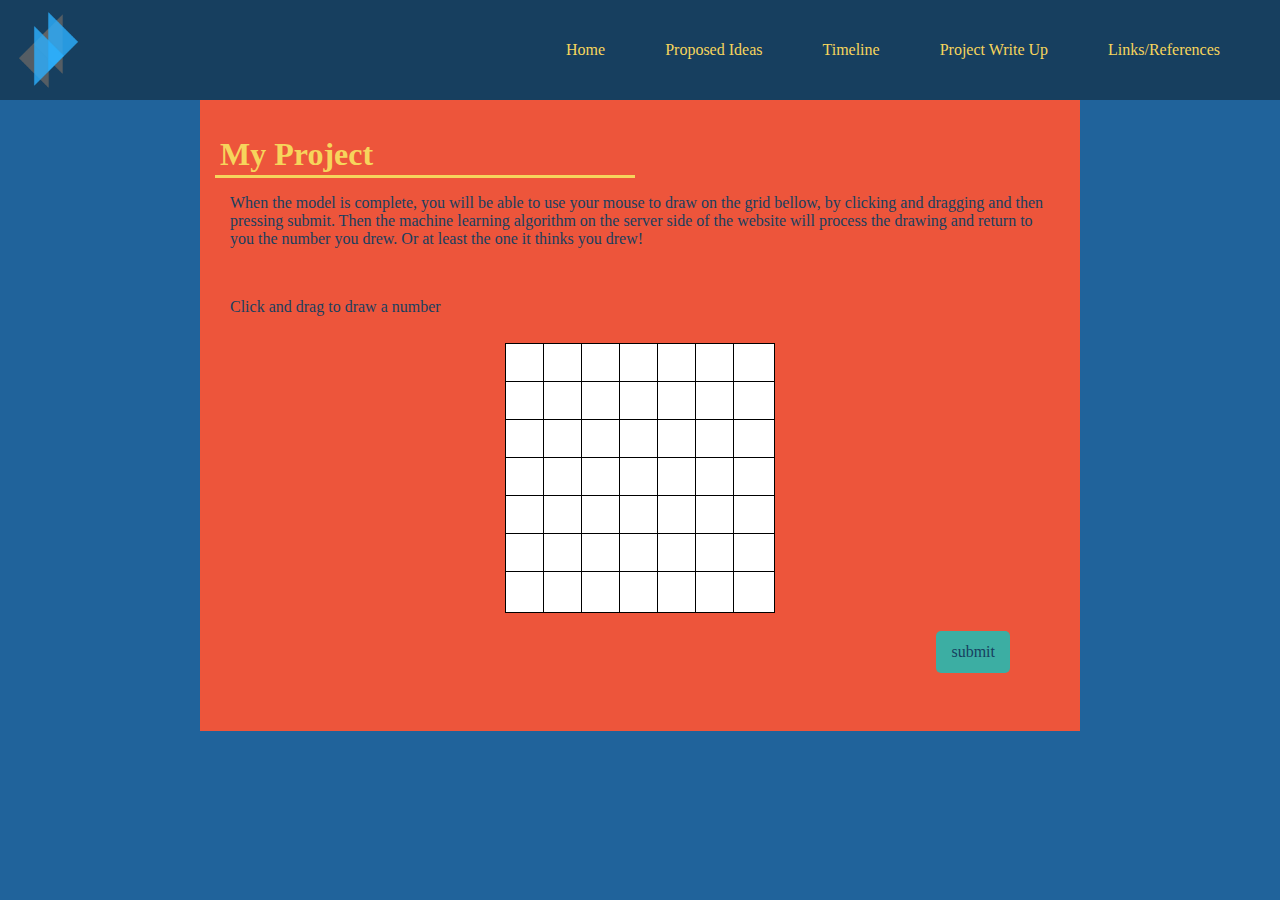
<file: index.html>
<html lang="en">
  <head>
    <meta charset="UTF-8" />
    <meta name="viewport" content="width=device-width, initial-scale=1.0" />
    <title>My Project | Home</title>
    <link rel="stylesheet" href="main.css" />
  </head>
  <body>
    <div id="topmenu">
      <img id="toplogo" src="images\logo.jpg" alt="logo" />
      <a class="topmenu" id="rightmost" href="pages\references.html"
        >Links/References</a
      >
      <a class="topmenu" href="pages\writeup.html">Project Write Up</a>
      <a class="topmenu" href="pages\timeline.html">Timeline</a>
      <a class="topmenu" href="pages\ideas.html">Proposed Ideas</a>
      <a class="topmenu" href="index.html">Home</a>
    </div>
    <div id="mainbody">
      <div class="body">
        <h1>My Project</h1>
        <hr align="left" />
        <p class="body">
          When the model is complete, you will be able to use your mouse to draw
          on the grid bellow, by clicking and dragging and then pressing submit.
          Then the machine learning algorithm on the server side of the website
          will process the drawing and return to you the number you drew. Or at
          least the one it thinks you drew!
        </p>
        <br />
        <p class="body">
          Click and drag to draw a number
        </p>
      </div>
      <div class="body" align="center">
        <div class="grid-container">
          <div class="grid"></div>
          <div class="grid"></div>
          <div class="grid"></div>
          <div class="grid"></div>
          <div class="grid"></div>
          <div class="grid"></div>
          <div class="grid"></div>
          <div class="grid"></div>
          <div class="grid"></div>
          <div class="grid"></div>
          <div class="grid"></div>
          <div class="grid"></div>
          <div class="grid"></div>
          <div class="grid"></div>
          <div class="grid"></div>
          <div class="grid"></div>
          <div class="grid"></div>
          <div class="grid"></div>
          <div class="grid"></div>
          <div class="grid"></div>
          <div class="grid"></div>
          <div class="grid"></div>
          <div class="grid"></div>
          <div class="grid"></div>
          <div class="grid"></div>
          <div class="grid"></div>
          <div class="grid"></div>
          <div class="grid"></div>
          <div class="grid"></div>
          <div class="grid"></div>
          <div class="grid"></div>
          <div class="grid"></div>
          <div class="grid"></div>
          <div class="grid"></div>
          <div class="grid"></div>
          <div class="grid"></div>
          <div class="grid"></div>
          <div class="grid"></div>
          <div class="grid"></div>
          <div class="grid"></div>
          <div class="grid"></div>
          <div class="grid"></div>
          <div class="grid"></div>
          <div class="grid"></div>
          <div class="grid"></div>
          <div class="grid"></div>
          <div class="grid"></div>
          <div class="grid"></div>
          <div class="grid"></div>
        </div>
        <br />
        <div class="button"><p class="button1">submit</p></div>
      </div>
    </div>
  </body>
</html>
</file>
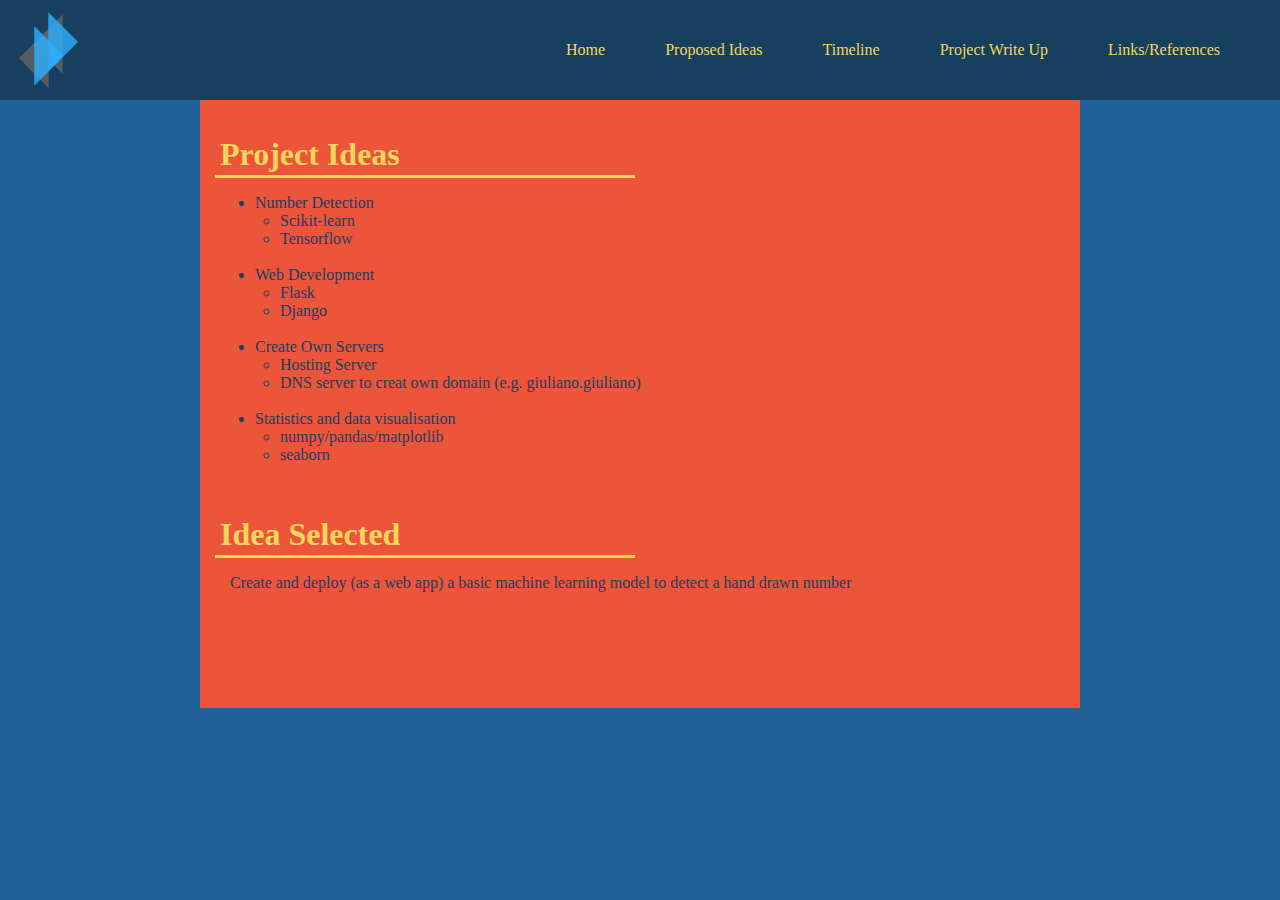
<file: pages/ideas.html>
<html lang="en">
  <head>
    <meta charset="UTF-8" />
    <meta name="viewport" content="width=device-width, initial-scale=1.0" />
    <title>My Project | Propesed Ideas</title>
    <link rel="stylesheet" href="..\main.css" />
  </head>
  <body>
    <div id="topmenu">
      <img id="toplogo" src="..\images\logo.jpg" alt="logo" />
      <a class="topmenu" id="rightmost" href="references.html"
        >Links/References</a
      >
      <a class="topmenu" href="writeup.html">Project Write Up</a>
      <a class="topmenu" href="timeline.html">Timeline</a>
      <a class="topmenu" href="ideas.html">Proposed Ideas</a>
      <a class="topmenu" href="..\index.html">Home</a>
    </div>
    <div id="mainbody">
      <div class="body">
        <h1>Project Ideas</h1>
        <hr align="left" />
        <ul>
          <li>Number Detection</li>
          <ul>
            <li>Scikit-learn</li>
            <li>Tensorflow</li>
          </ul>
          <br />
          <li>Web Development</li>
          <ul>
            <li>Flask</li>
            <li>Django</li>
          </ul>
          <br />
          <li>Create Own Servers</li>
          <ul>
            <li>Hosting Server</li>
            <li>DNS server to creat own domain (e.g. giuliano.giuliano)</li>
          </ul>
          <br />
          <li>Statistics and data visualisation</li>
          <ul>
            <li>numpy/pandas/matplotlib</li>
            <li>seaborn</li>
          </ul>
        </ul>
      </div>
      <div class="body">
        <h1>Idea Selected</h1>
        <hr align="left" />
        <p class="body">
          Create and deploy (as a web app) a basic machine learning model to
          detect a hand drawn number
        </p>
      </div>
    </div>
  </body>
</html>
</file>
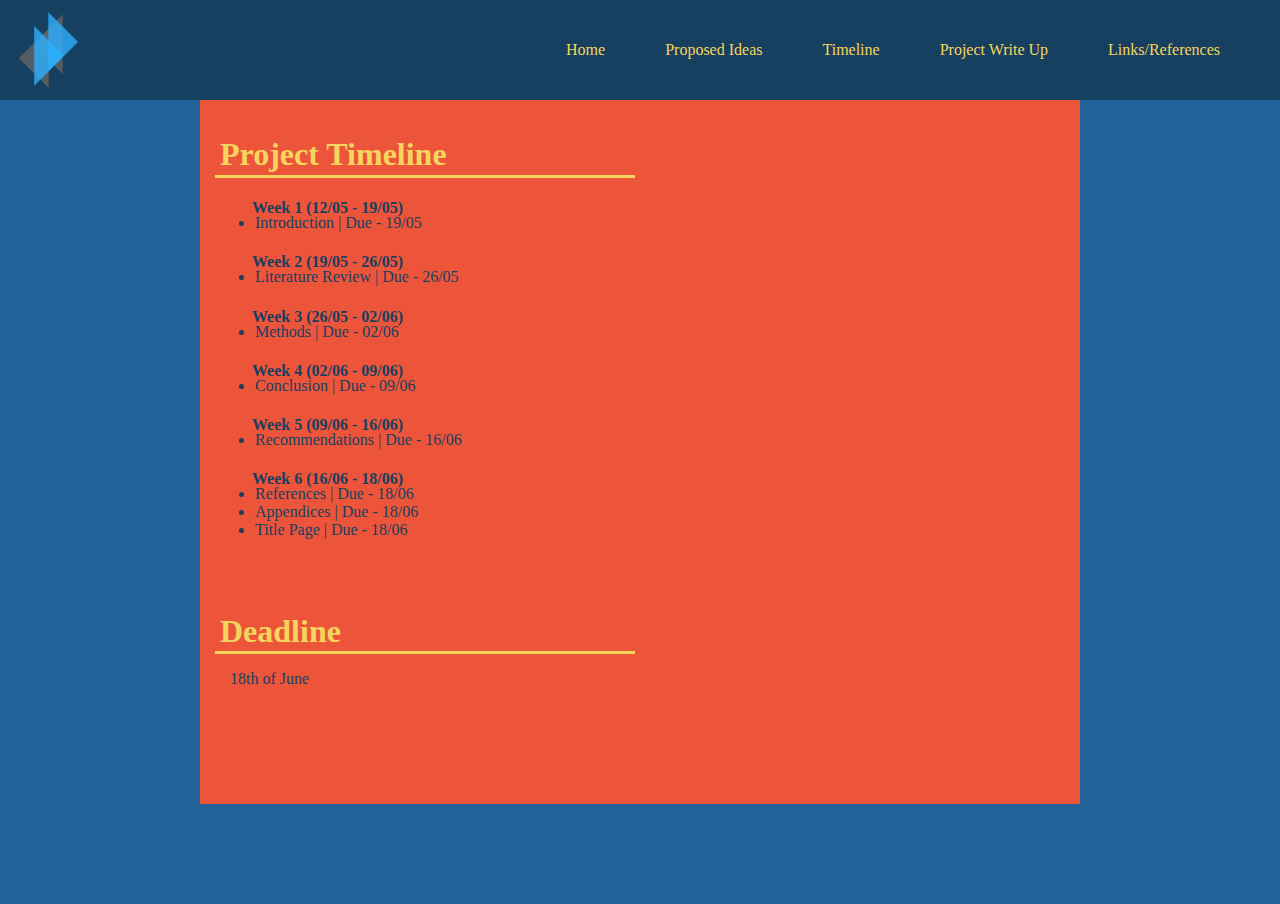
<file: pages/timeline.html>
<html lang="en">
  <head>
    <meta charset="UTF-8" />
    <meta name="viewport" content="width=device-width, initial-scale=1.0" />
    <title>My Project | Timeline</title>
    <link rel="stylesheet" href="..\main.css" />
  </head>
  <body>
    <div id="topmenu">
      <img id="toplogo" src="..\images\logo.jpg" alt="logo" />
      <a class="topmenu" id="rightmost" href="references.html"
        >Links/References</a
      >
      <a class="topmenu" href="writeup.html">Project Write Up</a>
      <a class="topmenu" href="timeline.html">Timeline</a>
      <a class="topmenu" href="ideas.html">Proposed Ideas</a>
      <a class="topmenu" href="..\index.html">Home</a>
    </div>
    <div id="mainbody">
      <div class="body">
        <h1>Project Timeline</h1>
        <hr align="left" />
        <ul>
          <h4>Week 1 (12/05 - 19/05)</h4>
          <li>Introduction | Due - 19/05</li>
          <h4>Week 2 (19/05 - 26/05)</h4>
          <li>Literature Review | Due - 26/05</li>
          <h4>Week 3 (26/05 - 02/06)</h4>
          <li>Methods | Due - 02/06</li>
          <h4>Week 4 (02/06 - 09/06)</h4>
          <li>Conclusion | Due - 09/06</li>
          <h4>Week 5 (09/06 - 16/06)</h4>
          <li>Recommendations | Due - 16/06</li>
          <h4>Week 6 (16/06 - 18/06)</h4>
          <li>References | Due - 18/06</li>
          <li>Appendices | Due - 18/06</li>
          <li>Title Page | Due - 18/06</li>
        </ul>
        <br /><br />
        <h1>Deadline</h1>
        <hr align="left" />
        <p class="body">18th of June</p>
      </div>
    </div>
  </body>
</html>
</file>
<file: main.css>
/*color scheme
#173f5f #20639b #3caea3 #f6d55c #ed553b */
body {
  background-color: #20639b;
  margin-top: 0px;
  margin-right: 0px;
  margin-bottom: 0px;
  margin-left: 0px;
}
#topmenu {
  background-color: #173f5f;
  height: 100px;
  display: block;
  margin-top: 0px;
}
img {
  float: left;
  height: 80px;
  margin-top: 10px;
  margin-bottom: 10px;
  margin-left: 10px;
}
#rightmost {
  margin-right: 45px;
}
a.topmenu,
a:link {
  float: right;
  width: auto;
  height: auto;
  margin-top: 15px;
  padding-top: 25.5px;
  margin-bottom: 15px;
  padding-bottom: 25.5px;
  padding-left: 15px;
  margin-left: 15px;
  padding-right: 15px;
  margin-right: 15px;
  text-decoration: none;
  color: #3caea3;
  font-size: 16px;
  font-family: Cambria, Cochin, Georgia, Times, "Times New Roman", serif;
  text-decoration: none;
}
a.topmenu,
a:visited {
  color: #3caea3;
  text-decoration: none;
}
a.topmenu,
a:hover {
  color: #f6d55c;
}

div#mainbody {
  background-color: #ed553b;
  height: auto;
  margin-top: 0px;
  margin-left: 200px;
  margin-right: 200px;
  margin-bottom: 100px;
  display: block;
  padding-bottom: 100px;
}

div.body {
  marging-top: 15px;
  padding-top: 15px;
  padding-left: 20px;
  padding-right: 20px;
}
h1 {
  color: #f6d55c;
  font-family: Cambria, Cochin, Georgia, Times, "Times New Roman", serif;
}
hr {
  height: 3px;
  width: 50%;
  margin-top: -20px;
  background-color: #f6d55c;
  margin-left: -5px;
  border: 0em;
}
p.body {
  color: #173f5f;
  margin-left: 10px;
  font-family: Cambria, Cochin, Georgia, Times, "Times New Roman", serif;
}
h4 {
  color: #173f5f;
  margin-left: 7px;

  margin-bottom: -3px;
  font-family: Cambria, Cochin, Georgia, Times, "Times New Roman", serif;
}
li {
  color: #173f5f;
  margin-left: 10px;
  font-family: Cambria, Cochin, Georgia, Times, "Times New Roman", serif;
}
ul {
  margin-left: -15px;
}

.button {
  background-color: #3caea3;
  float: right;
  padding: 10px;
  border-radius: 5px;
  margin-right: 50px;
}
.grid-container {
  width: 294px;
}

.grid {
  border-style: solid;
  border-color: black;
  border-radius: 0px;
  border-width: 1px;
  background-color: white;
  height: 40px;
  width: 40px;
  margin-top: -4px;
  margin-left: -4px;
  margin-bottom: -4px;
  margin-right: -4px;
  display: inline-grid;
}
span {
  margin-left: 10px;
  margin-right: 10px;
  padding: 0px;
  margin-top: 0px;
  margin-bottom: 0px;
}
p.button1 {
  color: #173f5f;
  font-family: Cambria, Cochin, Georgia, Times, "Times New Roman", serif;
  margin-left: 5px;
  margin-right: 5px;
  margin-top: 2px;
  margin-bottom: 2px;
}
</file>
